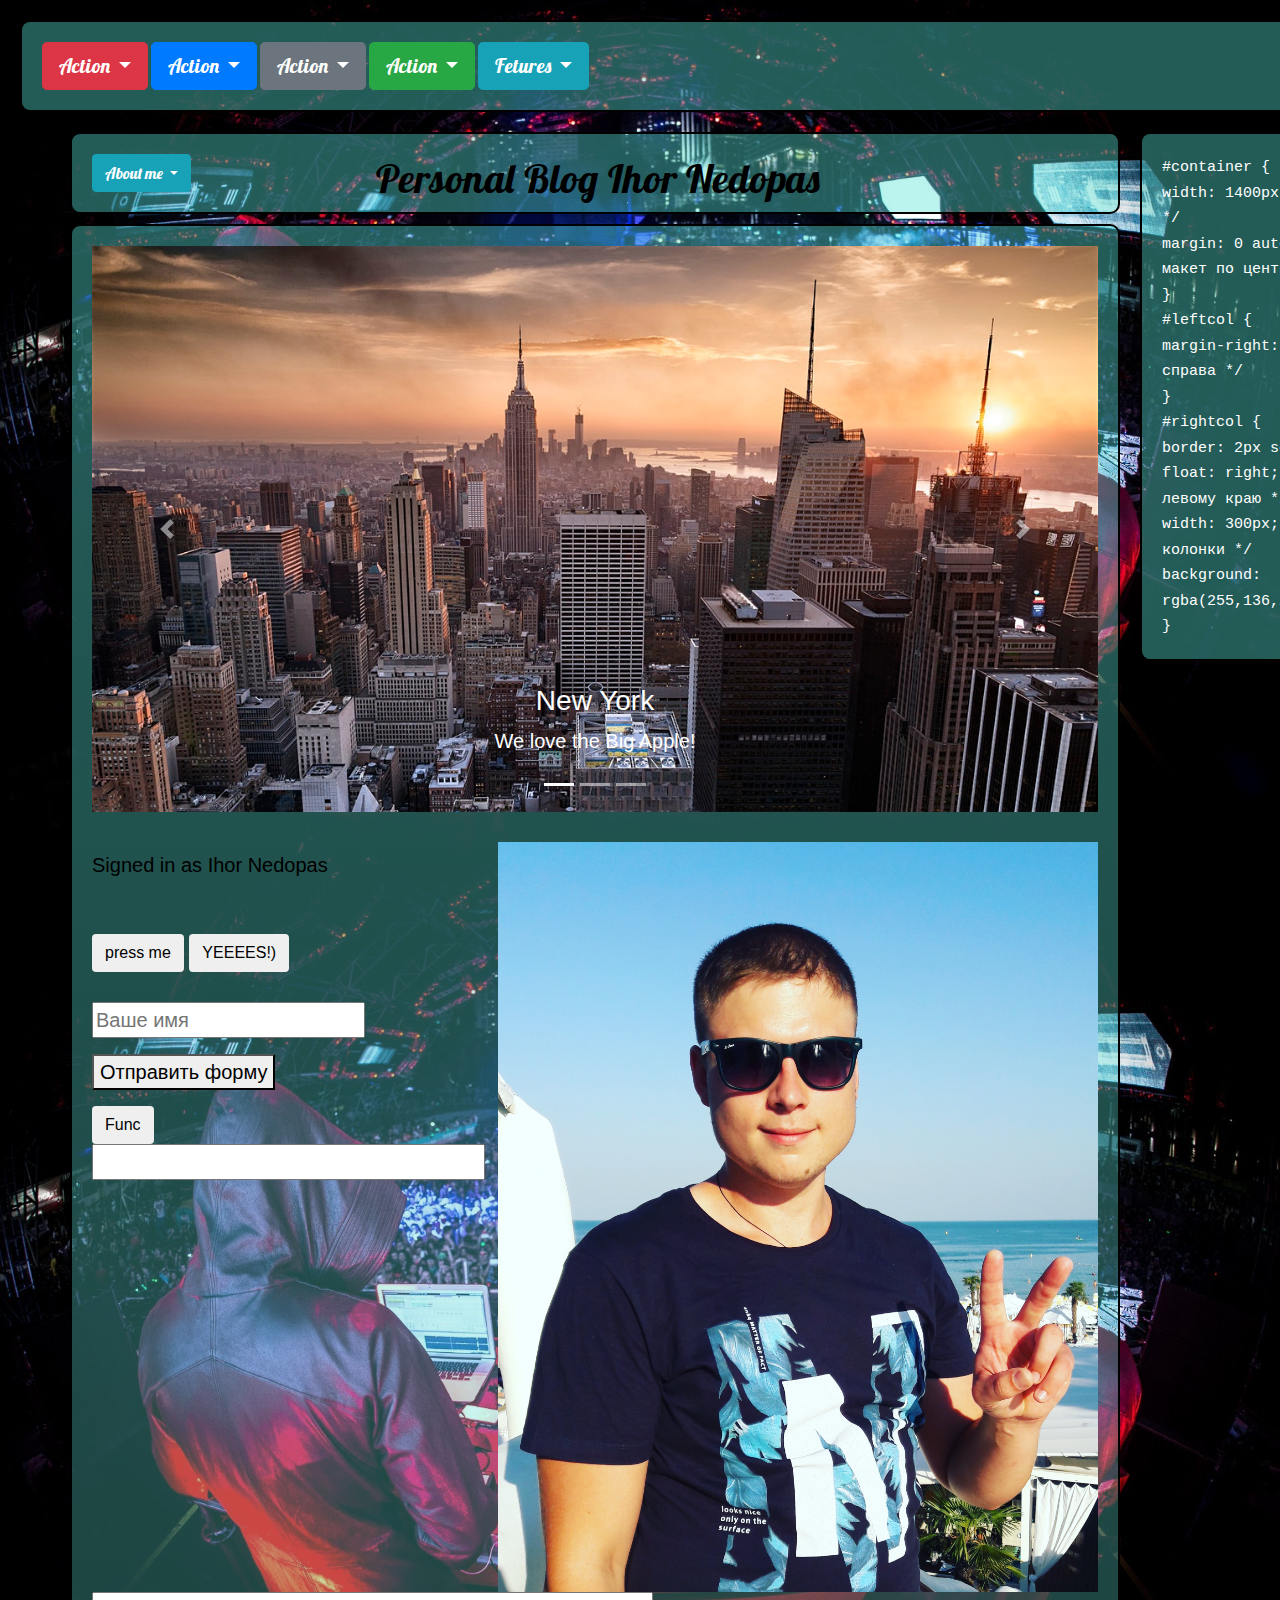
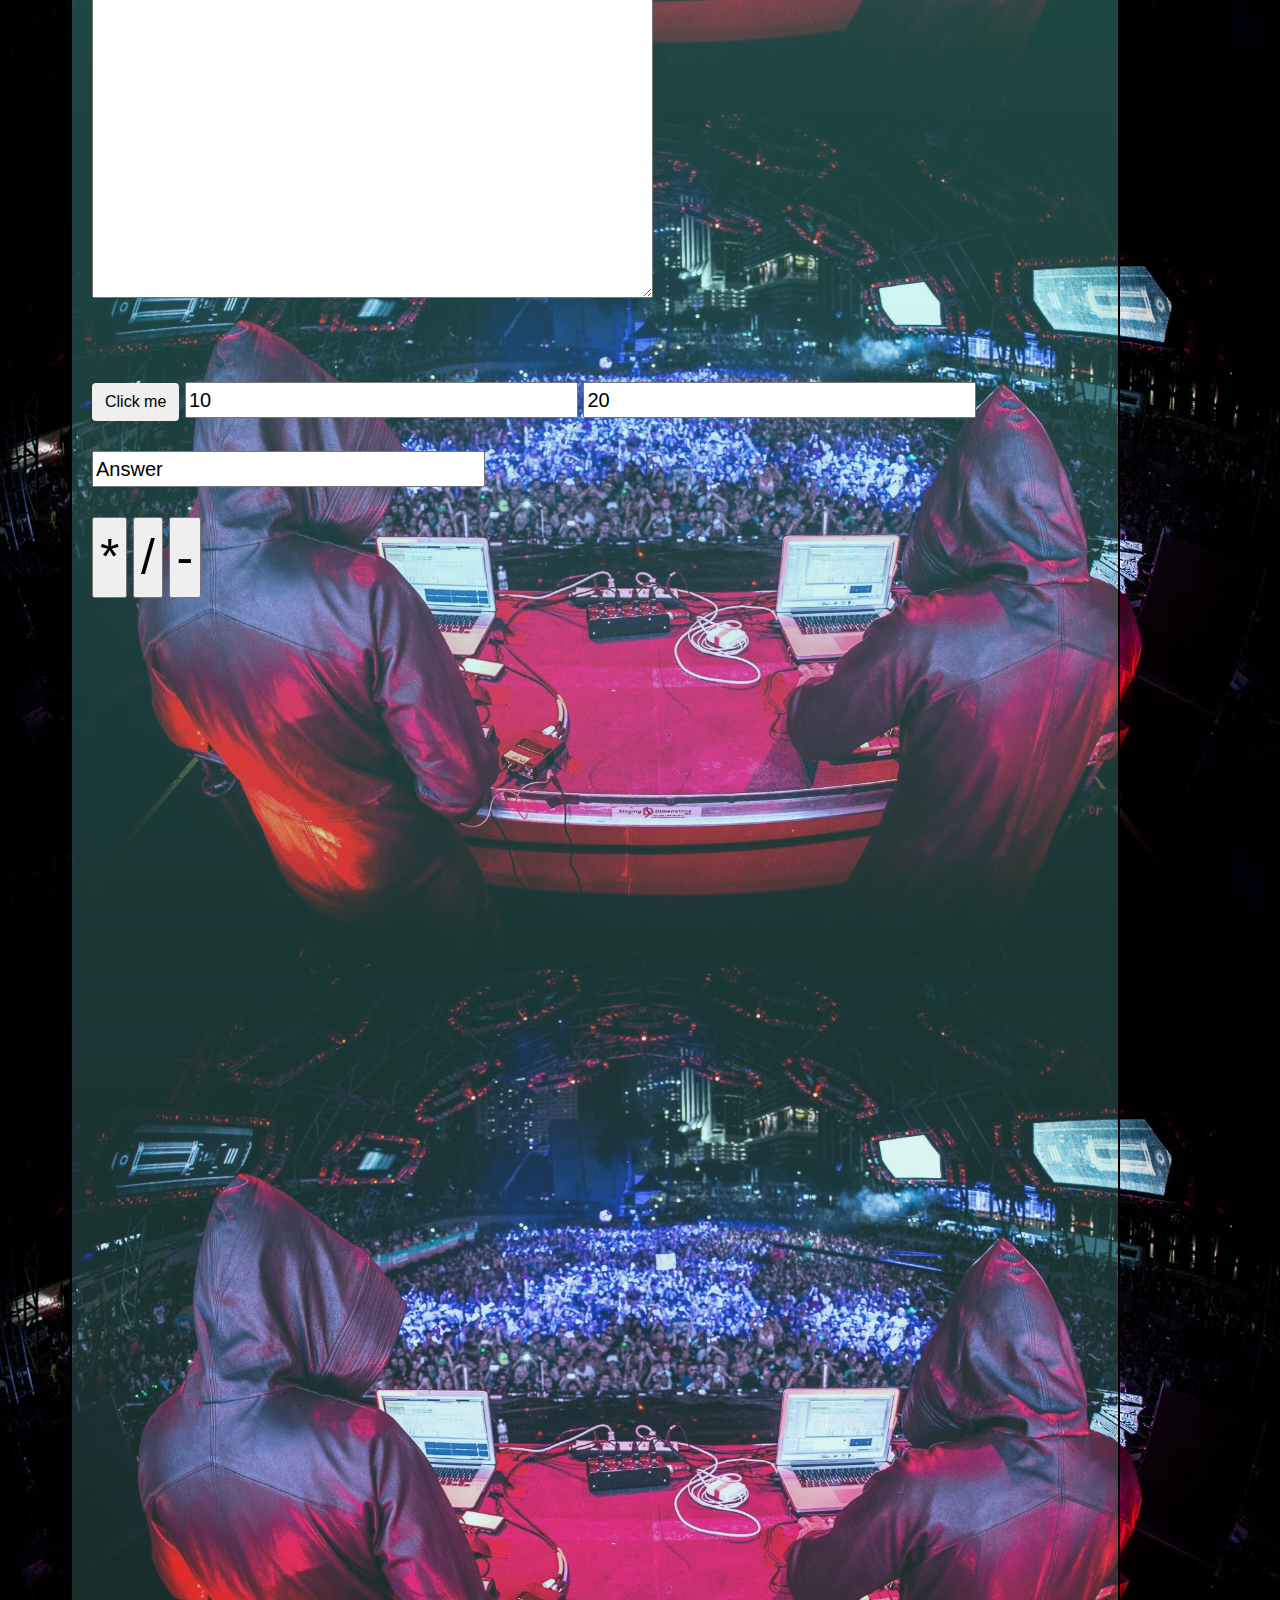
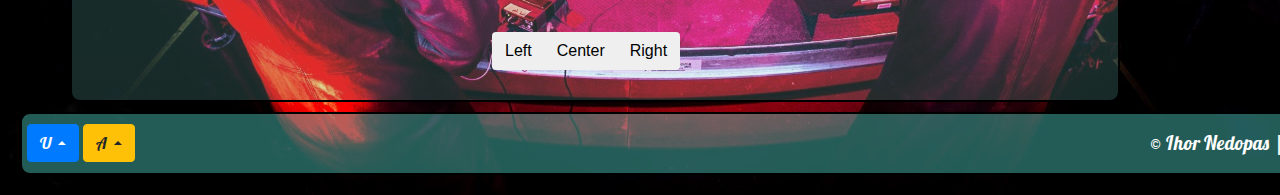
<file: index.html>
<!DOCTYPE html>
<html lang="en">

<head>
  <meta charset="utf-8">
  <meta http-equiv="X-UA-Compatible" content="IE=edge">
  <!--<meta name="viewport" content="width=device-width, initial-scale=1" -->
  <meta name="viewport" content="width=device-width, initial-scale=1, shrink-to-fit=no">

  <title>Ihor Nedopas personal page</title>

  <!-- Bootstrap -->
  <link href="css/bootstrap.min.css" rel="stylesheet">
  <!--  <link rel="stylesheet" href="https://maxcdn.bootstrapcdn.com/bootstrap/4.0.0/css/bootstrap.min.css"> -->
  <link href="style.css" rel="stylesheet">

  <link rel="shortcut icon" href="image/vinil.png" type="image/png">


  <!-- Вставка HTML5 поєднується з Respond.js для підтримки в IE8 елементів HTML5 та медіа-запитів -->
  <!-- ЗАСТЕРЕЖЕННЯ: файл Respond.js не працює, якщо ви проглядаєте сторінку відкривши її з файлової системи -->
  <!--[if lt IE 9]>
      <script src="https://oss.maxcdn.com/html5shiv/3.7.2/html5shiv.min.js"></script>
      <script src="https://oss.maxcdn.com/respond/1.4.2/respond.min.js"></script>
    <![endif]-->
  <script src="js/jquery-3.3.1.min.js"></script>

</head>

<body>

  <div id="container" class="container-fluid">


    <div id=header class="container-fluid">
      <div class="btn-group">
        <button type="button" class="btn btn-danger btn-lg dropdown-toggle" data-toggle="dropdown" aria-haspopup="true" aria-expanded="false">
            Action
          </button>
        <div class="dropdown-menu">
          <a class="dropdown-item" href="#">Action</a>
          <a class="dropdown-item" href="#">Another action</a>
          <a class="dropdown-item" href="#">Something else here</a>
          <div class="dropdown-divider"></div>
          <a class="dropdown-item" href="#">Separated link</a>
        </div>
      </div>

      <div class="btn-group">
        <button type="button" class="btn btn-primary btn-lg dropdown-toggle" data-toggle="dropdown" aria-haspopup="true" aria-expanded="false">
            Action
          </button>
        <div class="dropdown-menu">
          <a class="dropdown-item" href="#">Action</a>
          <a class="dropdown-item" href="#">Another action</a>
          <a class="dropdown-item" href="#">Something else here</a>
          <div class="dropdown-divider"></div>
          <a class="dropdown-item" href="#">Separated link</a>
        </div>
      </div>


      <div class="btn-group">
        <button type="button" class="btn btn-secondary btn-lg dropdown-toggle" data-toggle="dropdown" aria-haspopup="true" aria-expanded="false">
            Action
          </button>
        <div class="dropdown-menu">
          <a class="dropdown-item" href="#">Action</a>
          <a class="dropdown-item" href="#">Another action</a>
          <a class="dropdown-item" href="#">Something else here</a>
          <div class="dropdown-divider"></div>
          <a class="dropdown-item" href="#">Separated link</a>
        </div>
      </div>

      <div class="btn-group ">
        <button type="button" class="btn btn-success btn-lg dropdown-toggle" data-toggle="dropdown" aria-haspopup="true" aria-expanded="false">
            Action
          </button>
        <div class="dropdown-menu">
          <a class="dropdown-item" href="#">Action</a>
          <a class="dropdown-item" href="#">Another action</a>
          <a class="dropdown-item" href="#">Something else here</a>
          <div class="dropdown-divider"></div>
          <a class="dropdown-item" href="#">Separated link</a>
        </div>
      </div>

      <div class="btn-group dropdown">
        <button type="button" class="btn btn-info btn-lg dropdown-toggle" aria-haspopup="true" aria-expanded="false">
            Fetures
          </button>
        <div class="dropdown-menu dropdown-content">
          <a class="dropdown-item" href="#">Action</a>
          <a class="dropdown-item" href="#">Another action</a>
          <a class="dropdown-item" href="#">Something else here</a>
          <div class="dropdown-divider"></div>
          <a class="dropdown-item" href="#">Separated link</a>
        </div>
      </div>

      <div id="on" class="btn-group ">
        <button type="button" class="btn btn-warning btn-lg dropdown-toggle" data-toggle="dropdown" aria-haspopup="true" aria-expanded="false">
            Log in
          </button>
        <div class="dropdown-menu">
          <a class="dropdown-item" href="image/bg.jpg">Action</a>
          <a class="dropdown-item" href="#">Another action</a>
          <a class="dropdown-item" href="#">Something else here</a>
          <div class="dropdown-divider"></div>
          <a class="dropdown-item" href="#">Separated link</a>
        </div>
      </div>


    </div>



    <div id="main">


      <aside>
        <code>
        <h8>#container {<br>
            width: 1400px; /* Ширина макета */ <br>
            margin: 0 auto; /* Выравниваем макет по центру */<br>
           }<br>
           #leftcol {<br>
            margin-right: 400px; /* Отступ справа */<br>
           }<br>
           #rightcol { <br>
            border: 2px solid white;<br>
            float: right; /* Обтекание по левому краю */<br>
            width: 300px; /* Ширина правой колонки */<br>
            background: rgba(255,136,215,0.4);<br>
          }

        </h8 >
      </code>
      </aside>


      <div id="owner">
        <div id="iambtn" class="btn-group">
          <button type="button" class="btn btn-info dropdown-toggle" data-toggle="dropdown" aria-haspopup="true" aria-expanded="false">
            About me
          </button>
          <div class="dropdown-menu">
            <a class="dropdown-item" href="#">Action</a>
            <a class="dropdown-item" href="#">Another action</a>
            <a class="dropdown-item" href="#">Something else here</a>
            <div class="dropdown-divider"></div>
            <a class="dropdown-item" href="#">Separated link</a>
          </div>
        </div>


        <div id="iamgod">
          <h1>Personal Blog Ihor Nedopas</h1>
        </div>
      </div>



      <div id="content">

        <div id="carousel" class="carousel slide" data-ride="carousel">
          <ol class="carousel-indicators">
            <li data-target="#carousel" data-slide-to="0" class="active"></li>
            <li data-target="#carousel" data-slide-to="1"></li>
            <li data-target="#carousel" data-slide-to="2"></li>
          </ol>
          <div class="carousel-inner" role="listbox">
            <div class="carousel-item active">
              <img class="d-block img-fluid" src="image/ny.jpg" alt="First slide">
              <div class="carousel-caption">
                <h3>New York</h3>
                <p>We love the Big Apple!</p>
              </div>
            </div>
            <div class="carousel-item">
              <img class="d-block img-fluid" src="image/la.jpeg" alt="Second slide">
              <div class="carousel-caption">
                <h3>Los Angeles</h3>
                <p>LA is always so much fun!</p>
              </div>
            </div>
            <div class="carousel-item">
              <img class="d-block img-fluid" src="image/chikago.jpg" alt="Third slide">
              <div class="carousel-caption">
                <h3>Chicago</h3>
                <p>Thank you, Chicago!</p>
              </div>
            </div>
          </div>
          <a class="carousel-control-prev" href="#carousel" role="button" data-slide="prev">
     <span class="carousel-control-prev-icon" aria-hidden="true"></span>
     <span class="sr-only">Previous</span>
   </a>
          <a class="carousel-control-next" href="#carousel" role="button" data-slide="next">
     <span class="carousel-control-next-icon" aria-hidden="true"></span>
     <span class="sr-only">Next</span>
   </a>
          <!-- Left and right controls -->
          <a class="left carousel-control" href="#myCarousel" data-slide="prev">
     <span class="glyphicon glyphicon-chevron-left"></span>
     <span class="sr-only">Previous</span>
   </a>
          <a class="right carousel-control" href="#myCarousel" data-slide="next">
     <span class="glyphicon glyphicon-chevron-right"></span>
     <span class="sr-only">Next</span>
   </a>
        </div>
        <br>



        <img id="IAM" src="image/IAM.jpg" alt="I am Ihor Nedopas"></img>
        <p class="navbar-text">Signed in as Ihor Nedopas</p>
        <br><br>
        <button type="submit" class="btn navbar-btn" id='btn'>press me</button>
        <!--<button type="submit" onclick="SButton2(this.form)">Experiment</button>*/-->
        <button type="button" class="btn btn-default navbar-btn" onclick="alert('Future best designed developing blog!')">YEEEES!)</button>
        <br>
        <br>

        <form id="data">
          <p><input placeholder="Ваше имя" name="user"></p>
        </form>

        <p><button type="submit" form="data">Отправить форму</button onfocus=""></p>

      <form>
        <input type = button class="btn btn-default navbar-btn" value="Func" onClick= SButton1(this.form)>
        <input type=text value=" " name = "TextBox" size = 30>
        <br><br>
        <p><textarea id="texta" rows="10" cols="45" name="text"></textarea></p>
      </form>

      <form>
          <br>
          <br>
          <input type="button" class="btn btn-default navbar-btn" value="Click me" onClick= "alert('Hello')">
          <input type=text value="10" name = "TextBox" size = 30>
          <input type=text value="20" name="TextBox1" size = 30>
          <br><br>
          <input type=text value="Answer" name="TextBox2" size = 30>
          <br><br>
          <INPUT class="mult" TYPE = BUTTON Value = "*" onClick = Start1(this.form)>
          <INPUT class="mult" TYPE = BUTTON Value = "/" onClick = Start2(this.form)>
          <INPUT class="mult" TYPE = BUTTON Value = "-" onClick = Start3(this.form)>
      </form>




<br><br><br><br><br><br><br><br><br>

<div class="embed-responsive embed-responsive-4by3">
  <iframe class="embed-responsive-item" src="https://www.youtube.com/embed/EccF9ISUgEQ" allowfullscreen></iframe>
</div>

  <form id="controlbtn">
    <div class="btn-group btn-group-justified" role="group" aria-label="...">
        <div class="btn-group" role="group">
         <button type="button" class="btn btn-default">Left</button>
      </div>
      <div class="btn-group" role="group">
        <button type="button" class="btn btn-default">Center</button>
      </div>
      <div class="btn-group" role="group">
        <button type="button" class="btn btn-default">Right</button>
      </div>
    </div>
    </form>



  </div>
  <!--content-->
  </div>
  <!--main-->


  <div id=footer class="container-fluid">
    <table width="100%" border="0" cellpadding="0">
      <tr>
        <td>
          <div id="foobtn">
            <div class="btn-group dropup">
              <button type="button" class="btn btn-primary  dropdown-toggle" data-toggle="dropdown" aria-haspopup="true" aria-expanded="false">
              U
            </button>
              <div class="dropdown-menu">
                <a class="dropdown-item" href="#">Action</a>
                <a class="dropdown-item" href="#">Another action</a>
              </div>
            </div>

            <div class="btn-group dropup">
              <button type="button" class="btn btn-warning dropdown-toggle" data-toggle="dropdown" aria-haspopup="true" aria-expanded="false">
              A
            </button>
              <div class="dropdown-menu">
                <a class="dropdown-item" href="#">Action</a>
                <div class="dropdown-divider"></div>
                <a class="dropdown-item" href="#">Separated link</a>
              </div>
            </div>
          </div>
        </td>
        <td>
          <footer id="copyright">&copy; Ihor Nedopas |
            <span id="time">Day and time</span>
          </footer>
        </td>
      </tr>
    </table>

  </div>
  <!--footer-->
  </div>
  <!-- container -->


  <!-- jQuery (потрібно для JavaScript плагінів Bootstrap) -->
  <!-- jQuery library -->
  <!--<script src="https://ajax.googleapis.com/ajax/libs/jquery/3.2.1/jquery.min.js"></script>-->
  <!-- Підключення мінімізованої збірки всіх плагінів jQuery. Можна підключати додаткові плагіни, якщо потрібно -->

  <!-- Popper JS -->
  <script src="https://cdnjs.cloudflare.com/ajax/libs/popper.js/1.12.9/umd/popper.min.js"></script>

  <!-- Latest compiled JavaScript
    <script src="https://maxcdn.bootstrapcdn.com/bootstrap/4.0.0/js/bootstrap.min.js"></script> -->


  <script src="js/bootstrap.min.js"></script>
  <script src="sq.js">
  </script>
  <script src="cl.js">
  </script>







</body>

</html>
</file>
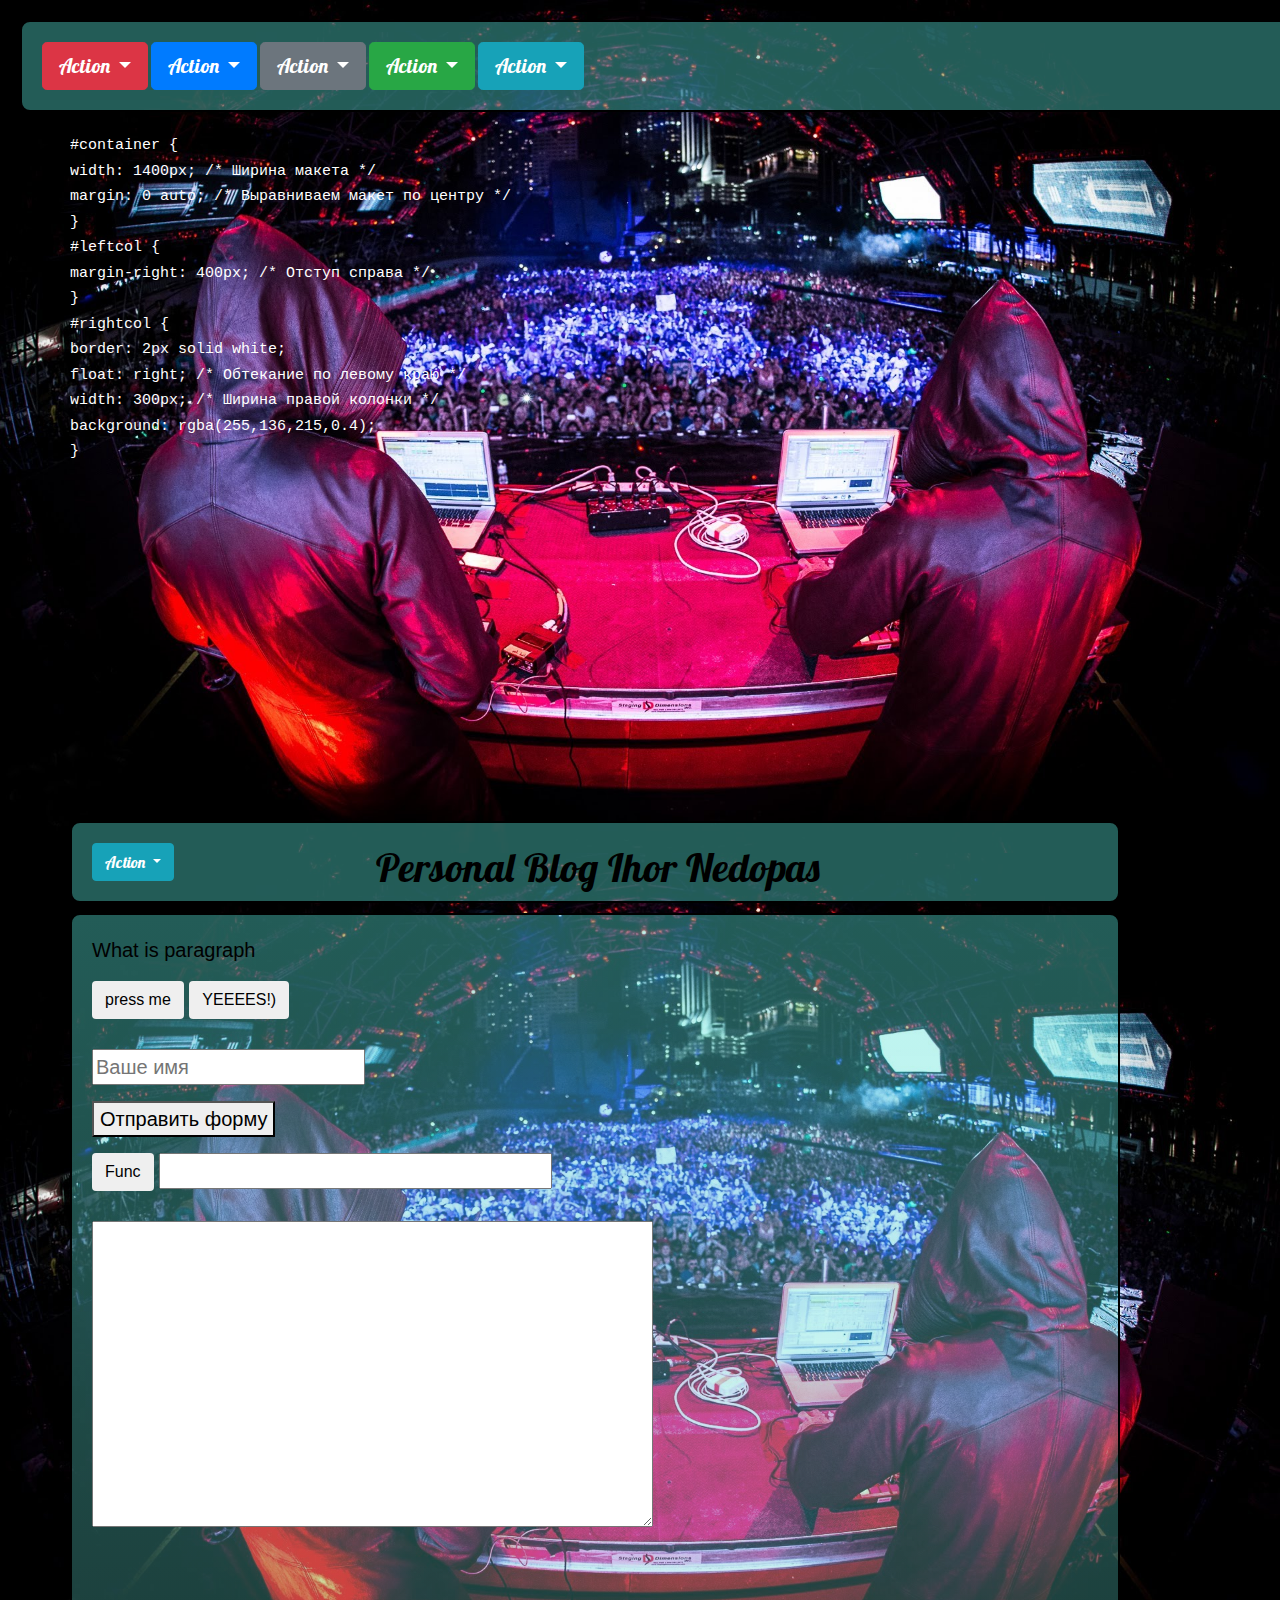
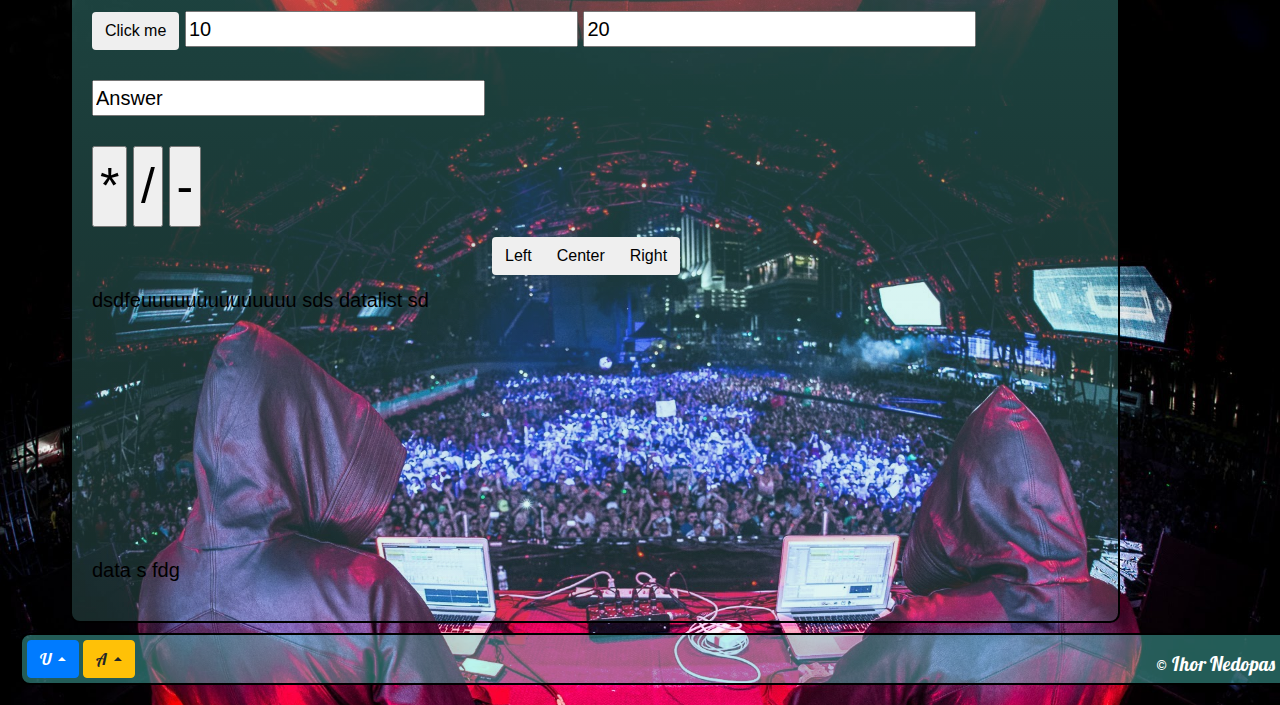
<file: second.html>
<!DOCTYPE html>
<html lang="en">
  <head>
    <meta charset="utf-8">
    <meta http-equiv="X-UA-Compatible" content="IE=edge">
    <meta name="viewport" content="width=device-width, initial-scale=1, shrink-to-fit=no">

    <title>The best title</title>

    <!-- Bootstrap -->
    <link href="css/bootstrap.min.css" rel="stylesheet">
    <!--  <link rel="stylesheet" href="https://maxcdn.bootstrapcdn.com/bootstrap/4.0.0/css/bootstrap.min.css"> -->
    <link href="style.css" rel="stylesheet">

  </head>


  <body>



    <div id="container" class="container-fluid">



      <div id=header class="container-fluid">
        <!-- Example single buttonS -->
        <div class="btn-group">
          <button type="button" class="btn btn-danger btn-lg dropdown-toggle" data-toggle="dropdown" aria-haspopup="true" aria-expanded="false">
            Action
          </button>
          <div class="dropdown-menu">
            <a class="dropdown-item" href="#">Action</a>
            <a class="dropdown-item" href="#">Another action</a>
            <a class="dropdown-item" href="#">Something else here</a>
            <div class="dropdown-divider"></div>
            <a class="dropdown-item" href="#">Separated link</a>
          </div>
        </div>

        <div class="btn-group">
          <button type="button" class="btn btn-primary btn-lg dropdown-toggle" data-toggle="dropdown" aria-haspopup="true" aria-expanded="false">
            Action
          </button>
          <div class="dropdown-menu">
            <a class="dropdown-item" href="#">Action</a>
            <a class="dropdown-item" href="#">Another action</a>
            <a class="dropdown-item" href="#">Something else here</a>
            <div class="dropdown-divider"></div>
            <a class="dropdown-item" href="#">Separated link</a>
          </div>
        </div>


        <div class="btn-group">
          <button type="button" class="btn btn-secondary btn-lg dropdown-toggle" data-toggle="dropdown" aria-haspopup="true" aria-expanded="false">
            Action
          </button>
          <div class="dropdown-menu">
            <a class="dropdown-item" href="#">Action</a>
            <a class="dropdown-item" href="#">Another action</a>
            <a class="dropdown-item" href="#">Something else here</a>
            <div class="dropdown-divider"></div>
            <a class="dropdown-item" href="#">Separated link</a>
          </div>
        </div>

        <div class="btn-group">
          <button type="button" class="btn btn-success btn-lg dropdown-toggle" data-toggle="dropdown" aria-haspopup="true" aria-expanded="false">
            Action
          </button>
          <div class="dropdown-menu">
            <a class="dropdown-item" href="#">Action</a>
            <a class="dropdown-item" href="#">Another action</a>
            <a class="dropdown-item" href="#">Something else here</a>
            <div class="dropdown-divider"></div>
            <a class="dropdown-item" href="#">Separated link</a>
          </div>
        </div>

        <div class="btn-group">
          <button type="button" class="btn btn-info btn-lg dropdown-toggle" data-toggle="dropdown" aria-haspopup="true" aria-expanded="false">
            Action
          </button>
          <div class="dropdown-menu">
            <a class="dropdown-item" href="#">Action</a>
            <a class="dropdown-item" href="#">Another action</a>
            <a class="dropdown-item" href="#">Something else here</a>
            <div class="dropdown-divider"></div>
            <a class="dropdown-item" href="#">Separated link</a>
          </div>
        </div>

        <div id="on" class="btn-group">
          <button type="button" class="btn btn-warning btn-lg dropdown-toggle" data-toggle="dropdown" aria-haspopup="true" aria-expanded="false">
            Log in
          </button>
          <div class="dropdown-menu">
            <a class="dropdown-item" href="#">Action</a>
            <a class="dropdown-item" href="#">Another action</a>
            <a class="dropdown-item" href="#">Something else here</a>
            <div class="dropdown-divider"></div>
            <a class="dropdown-item" href="#">Separated link</a>
          </div>
        </div>

      </div>



  <div id="main">

    <div id="rightcol">
      <code>
        <h8>#container {<br>
            width: 1400px; /* Ширина макета */ <br>
            margin: 0 auto; /* Выравниваем макет по центру */<br>
           }<br>
           #leftcol {<br>
            margin-right: 400px; /* Отступ справа */<br>
           }<br>
           #rightcol { <br>
            border: 2px solid white;<br>
            float: right; /* Обтекание по левому краю */<br>
            width: 300px; /* Ширина правой колонки */<br>
            background: rgba(255,136,215,0.4);<br>
          }
          <br><br><br><br><br><br><br><br><br><br><br><br><br><br>
           <br>
        </h8 >
      </code>
           </div>


      <div id="owner">
        <div id="iambtn" class="btn-group">
          <button type="button" class="btn btn-info dropdown-toggle" data-toggle="dropdown" aria-haspopup="true" aria-expanded="false">
            Action
          </button>
          <div class="dropdown-menu">
            <a class="dropdown-item" href="#">Action</a>
            <a class="dropdown-item" href="#">Another action</a>
            <a class="dropdown-item" href="#">Something else here</a>
            <div class="dropdown-divider"></div>
            <a class="dropdown-item" href="#">Separated link</a>
          </div>
            </div>


          <div id="iamgod">
              <h1>Personal Blog Ihor Nedopas</h1>
          </div>
    </div>



       <div id="content">

        <p class="wrapped"> What is paragraph</p>

          <button type="submit" class="btn navbar-btn" id='btn'>press me</button>
        <!--<button type="submit" onclick="SButton2(this.form)">Experiment</button>*/-->



        <button type="button" class="btn btn-default navbar-btn" onclick="alert('Future best designed developing blog!')">YEEEES!)</button>
        <br>
        <br>

        <form id="data">
            <p><input placeholder="Ваше имя" name="user"></p>
        </form>

        <p><button type="submit" form="data">Отправить форму</button onfocus=""></p>

      <form>
        <input type = button class="btn btn-default navbar-btn" value="Func" onClick=SButton1(this.form)>
        <input type=text value=" " name = "TextBox" size = 30>
        <br><br>
        <p><textarea id="texta" rows="10" cols="45" name="text"></textarea></p>
      </form>

      <form>
          <br>
          <br>
          <input type="button" class="btn btn-default navbar-btn" value="Click me" onClick= "alert('Hello')">

          <input type=text value="10" name = "TextBox" size = 30>
          <input type=text value="20" name="TextBox1" size = 30>
          <br><br>
          <input type=text value="Answer" name="TextBox2" size = 30>
          <br><br>
          <INPUT class="mult" TYPE = BUTTON Value = "*" onClick = Start1(this.form)>
          <INPUT class="mult" TYPE = BUTTON Value = "/" onClick = Start2(this.form)>
          <INPUT class="mult" TYPE = BUTTON Value = "-" onClick = Start3(this.form)>

      </form>


     <form id="controlbtn">
      <div class="btn-group btn-group-justified" role="group" aria-label="...">
        <div class="btn-group" role="group">
          <button type="button" class="btn btn-default">Left</button>
        </div>
      <div class="btn-group" role="group">
        <button type="button" class="btn btn-default">Center</button>
      </div>
        <div class="btn-group" role="group">
          <button type="button" class="btn btn-default">Right</button>
       </div>
      </div>
     </form>

  dsdfeuuuuuuuuuuuuuu
  sds
  datalist
  sd<br><br><br><br><br><br><br><br><br>
  data
  s
  fdg



      <p>


    </div> <!--content-->
  </div>  <!--main-->


  <div id=footer class="container-fluid" >
    <footer id="copyright">&copy; Ihor Nedopas |
      <span id="time">Day and time</span>
    </footer>

    <!-- Example single buttons -->
  <div id="foobtn">
    <div class="btn-group dropup">
      <button type="button" class="btn btn-primary  dropdown-toggle" data-toggle="dropdown" aria-haspopup="true" aria-expanded="false">
        U
      </button>
      <div class="dropdown-menu">
        <a class="dropdown-item" href="#">Action</a>
        <a class="dropdown-item" href="#">Another action</a>
      </div>
    </div>

    <div class="btn-group dropup">
      <button type="button" class="btn btn-warning dropdown-toggle" data-toggle="dropdown" aria-haspopup="true" aria-expanded="false">
        A
      </button>
      <div class="dropdown-menu">
        <a class="dropdown-item" href="#">Action</a>
        <div class="dropdown-divider"></div>
        <a class="dropdown-item" href="#">Separated link</a>
      </div>
    </div>
  </div>
  </div> <!--footer-->


    </div> <!-- container -->










    <!-- jQuery (потрібно для JavaScript плагінів Bootstrap) -->
    <!-- jQuery library -->
    <script src="https://ajax.googleapis.com/ajax/libs/jquery/3.2.1/jquery.min.js"></script>
    <!-- Підключення мінімізованої збірки всіх плагінів jQuery. Можна підключати додаткові плагіни, якщо потрібно -->
    <!-- Popper JS -->
    <script src="https://cdnjs.cloudflare.com/ajax/libs/popper.js/1.12.9/umd/popper.min.js"></script>

    <!-- Latest compiled JavaScript -->
    <script src="https://maxcdn.bootstrapcdn.com/bootstrap/4.0.0/js/bootstrap.min.js"></script>


    <script src="js/bootstrap.min.js"></script>
    <script src="sq.js"> </script>
    <script src="cl.js"> </script>







  </body>

</html>
</file>
<file: style.css>
@font-face {
  font-family: Lobster;  /* Ім'я шрифту */
  src: url(fonts/lobster.ttf); /* path to font */
}

#carousel {}

#IAM {
  float: right;
  position: top;
  width: 600px;
  min-height: 750px;
}

#header {
  border-radius: 10px;
  border: 2px solid black;
  padding: 20px;
  background: rgba(87, 230, 218, 0.4);
  font-family: 'lobster';
}

#on {
  float: right;
}

#footer {
  margin-top: 10px;
  border-radius: 10px;
  border: 2px solid black;
  /*width: 1400px; /* ширина блоку*/
  background: rgba(87, 230, 218, 0.4);
  font-family: 'lobster';
  font-size: 19px;
  padding: 5px;
}

#copyright {
  float: right;
  padding-top: 10px;
  padding: 10px;
  color: white;
}

#container {
  width: 1500px;  /* Ширина макета */
  margin: 0 auto;  /* Выравниваем макет по центру */
  margin-top: 0px;
  padding: 0;
}

#main {
  margin: 0 auto;   /* Блок по центру */
  width: 1400px;
  margin-top: 20px;
  /*border: 1px solid white;*/
  overflow: auto;
  /* Якщо вміст блоку виходить за межі, батьківському блоку потрібно overflow: hidden*/
}

#owner {
  border-radius: 10px;
  border: 2px solid black;
  width: 1050px;
  padding: 20px;
  font-family: 'lobster';
  background: rgba(87, 230, 218, 0.4);
}

#iamgod {
  margin-right: 250px;
  float: right;
  width: 500px;
  text-align: center;
}

#iambtn {
  width: 145px;
}

aside {
  border-radius: 10px;
  border: 2px solid black;
  padding: 20px;
  float: right;   /* Обтекание по левому краю */
  /*position: fixed;*/
  width: 330px;  /* Ширина правой колонки */
  background: rgba(87, 230, 218, 0.4);
}

#content {
  margin-top: 10px;
  border-radius: 10px;
  padding: 20px;
  border: 2px solid black;
  width: 1050px;
  /* background: rgba(87, 230, 218, 0.4);*/
  background-image: linear-gradient(rgba(87, 230, 218, 0.4), rgba(115, 209, 201, 0.2));
  font-size: 20px;
}

#controlbtn {
  margin: 10px;
  margin-left: 400px;
}

code {
  font-size: 15px;
  color: white;
}

body {
  /*border: 2px solid white;*/
  padding: 20px;
  color: black;
  margin: 0px;  /* відступ навколо*/
  background-image: url(image/armin1.jpg);
  background-color: grey;
  background-position: top;
  background-repeat: repeat;
  background-size: contain;
}

.mult {
  font-size: 50px;
}

.dropdown {
  position: relative;
  display: inline-block;
}

.dropdown:hover>.dropdown-menu {
  display: block;
}

.dropdown:hover>.dropdown-content {
  margin-top: 0px;
}
</file>
